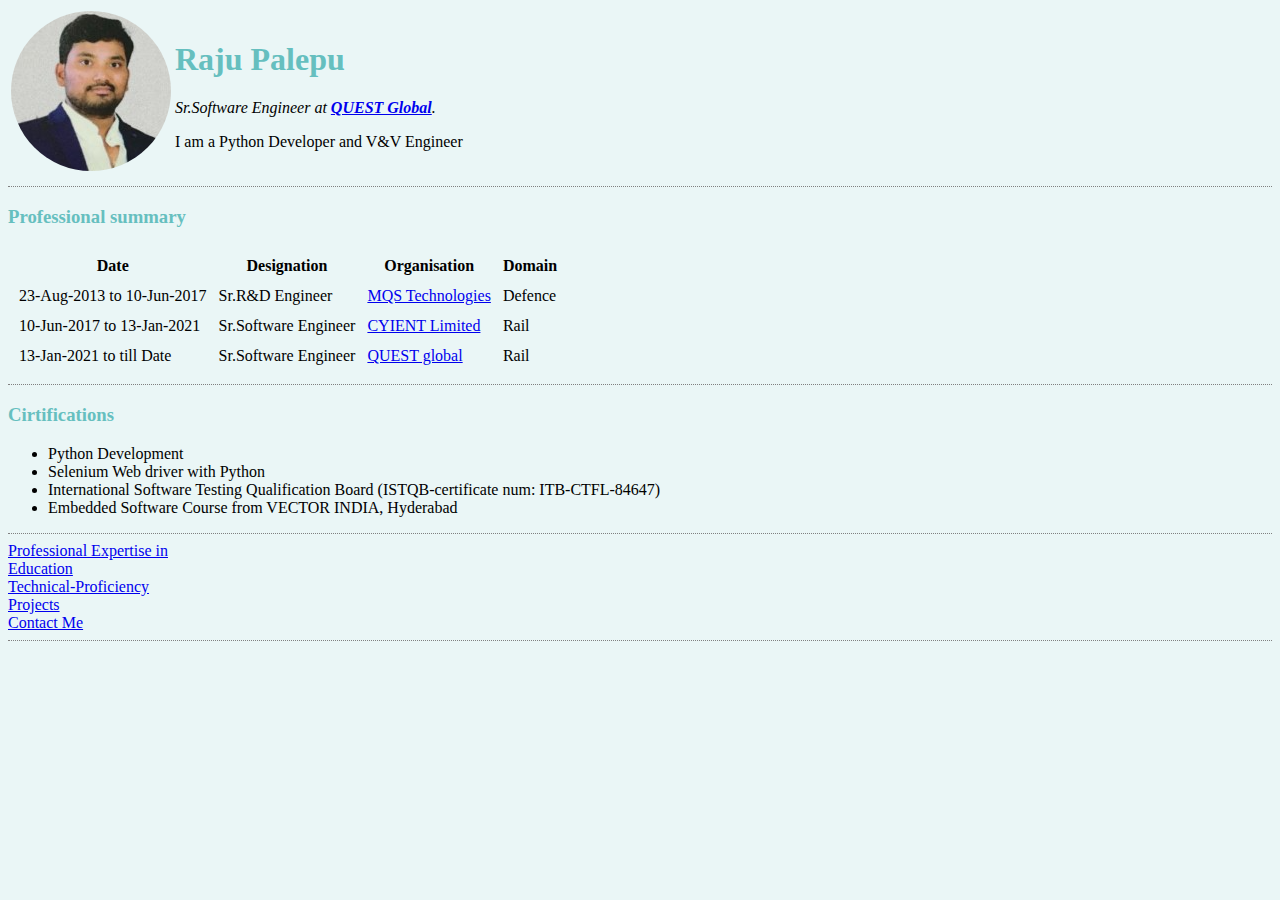
<file: index.html>
<!DOCTYPE html>
<html lang="en" dir="ltr">
  <head>
    <meta charset="utf-8">
    <title>♕Raju Palepu's Blog</title>
    <link rel="stylesheet" href="Style.css">
  </head>
  <body>
    <table>
      <tr>
        <td><img src="Raju_Palepu.png" alt="Raju's Profile Picture"></td>
        <td><h1>Raju Palepu</h1>
        <p><em>Sr.Software Engineer at <strong><a href="https://www.quest-global.com/">QUEST Global</a></strong>.</em></p>
        <p>I am a Python Developer and V&V Engineer</p></td>
      </tr>
    </table>
    <hr>
     <! ---------------------------------------------------------------------------------- -->
    <h3>Professional summary</h3>
    <table cellspacing="10">
      <thead>
        <tr>
          <th>Date</th>
          <th>Designation</th>
          <th>Organisation</th>
          <th>Domain</th>
        </tr>
      </thead>
      <tbody>
        <tr>
          <td>23-Aug-2013 to 10-Jun-2017</td>
          <td>Sr.R&D Engineer</td>
          <td> <a href="https://in.linkedin.com/company/mqs-technologies-private-limited">MQS Technologies </td>
          <td>   Defence  </td>
        </tr>
        <tr>
          <td>10-Jun-2017 to 13-Jan-2021</td>
          <td>Sr.Software Engineer</td>
          <td> <a href="https://www.cyient.com/">CYIENT Limited </a></td>
          <td>   Rail  </td>
        </tr>
        <tr>
          <td>13-Jan-2021 to till Date</td>
          <td>Sr.Software  Engineer</td>
          <td> <a href="https://www.quest-global.com/">QUEST global</a></td>
          <td>   Rail  </td>
        </tr>
      </tbody>
    </table
    <hr>
  <! ---------------------------------------------------------------------------------- -->
  <hr>
    <h3>Cirtifications</h3>
    <ul>
      <li>Python Development</li>
      <li>Selenium Web driver with Python</li>
      <li>International Software Testing Qualification Board (ISTQB-certificate num: ITB-CTFL-84647)</li>
      <li>Embedded Software Course from VECTOR INDIA, Hyderabad</li>
    </ul>
    <hr>
    <a href="Professional-Expertise.html"> Professional Expertise in</a><br>
    <a href="Education.html">Education</a><br>
    <a href="Technical-Proficiency.html">Technical-Proficiency</a><br>
    <a href="Projects.html">Projects</a><br>
    <a href="Contact-me.html">Contact Me</a><br>

    <hr>
  </body>
</html>
</file>
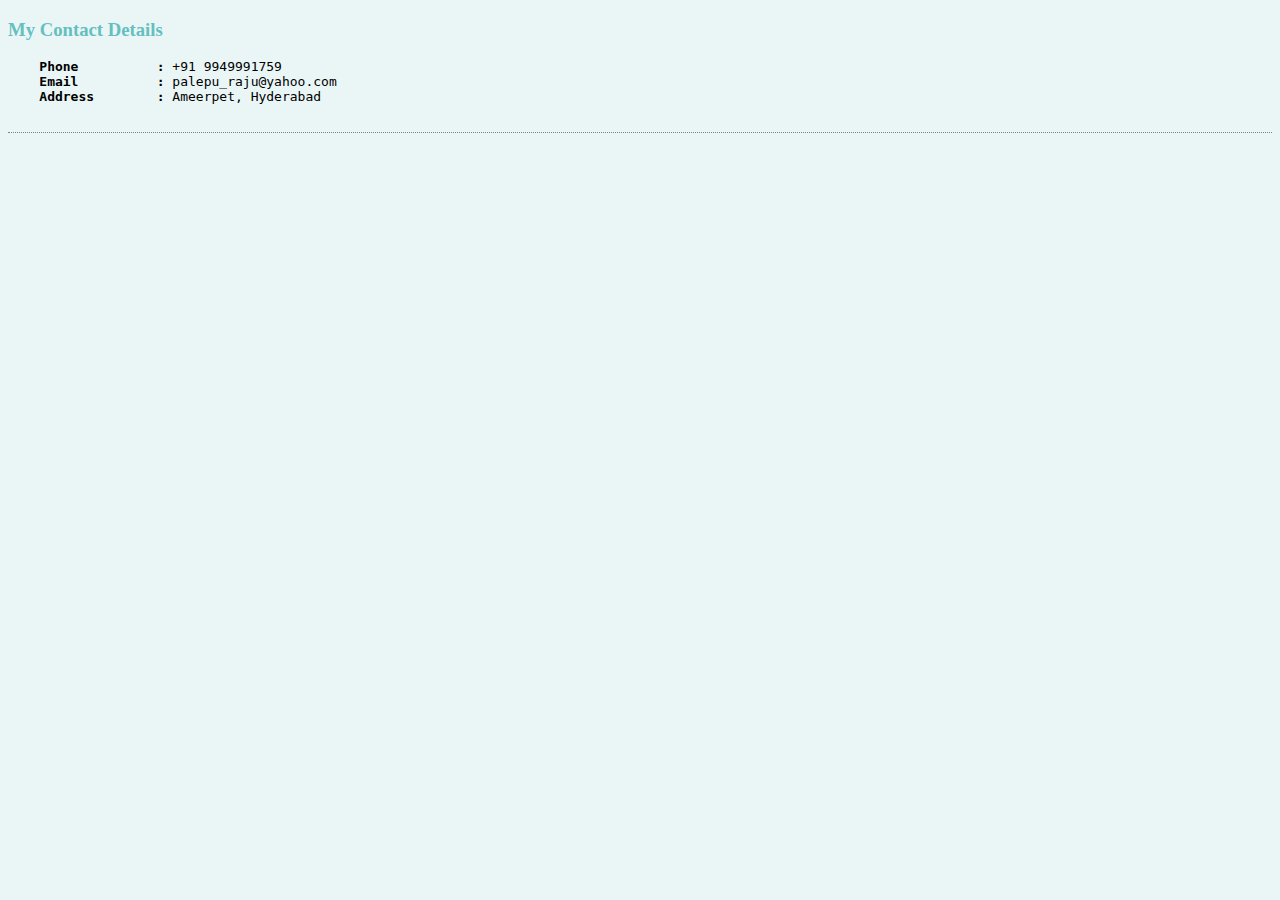
<file: Contact-me.html>
<!DOCTYPE html>
<html lang="en" dir="ltr">
  <head>
    <meta charset="utf-8">
    <title>Personal details</title>
    <link rel="stylesheet" href="Style.css">
  </head>
  <body>
    <h3>My Contact Details </h3>
    <pre>
    <strong>Phone          :</strong> +91 9949991759
    <strong>Email          :</strong> palepu_raju@yahoo.com
    <strong>Address        :</strong> Ameerpet, Hyderabad
    </pre>

    <hr>
  </body>
</html>
</file>
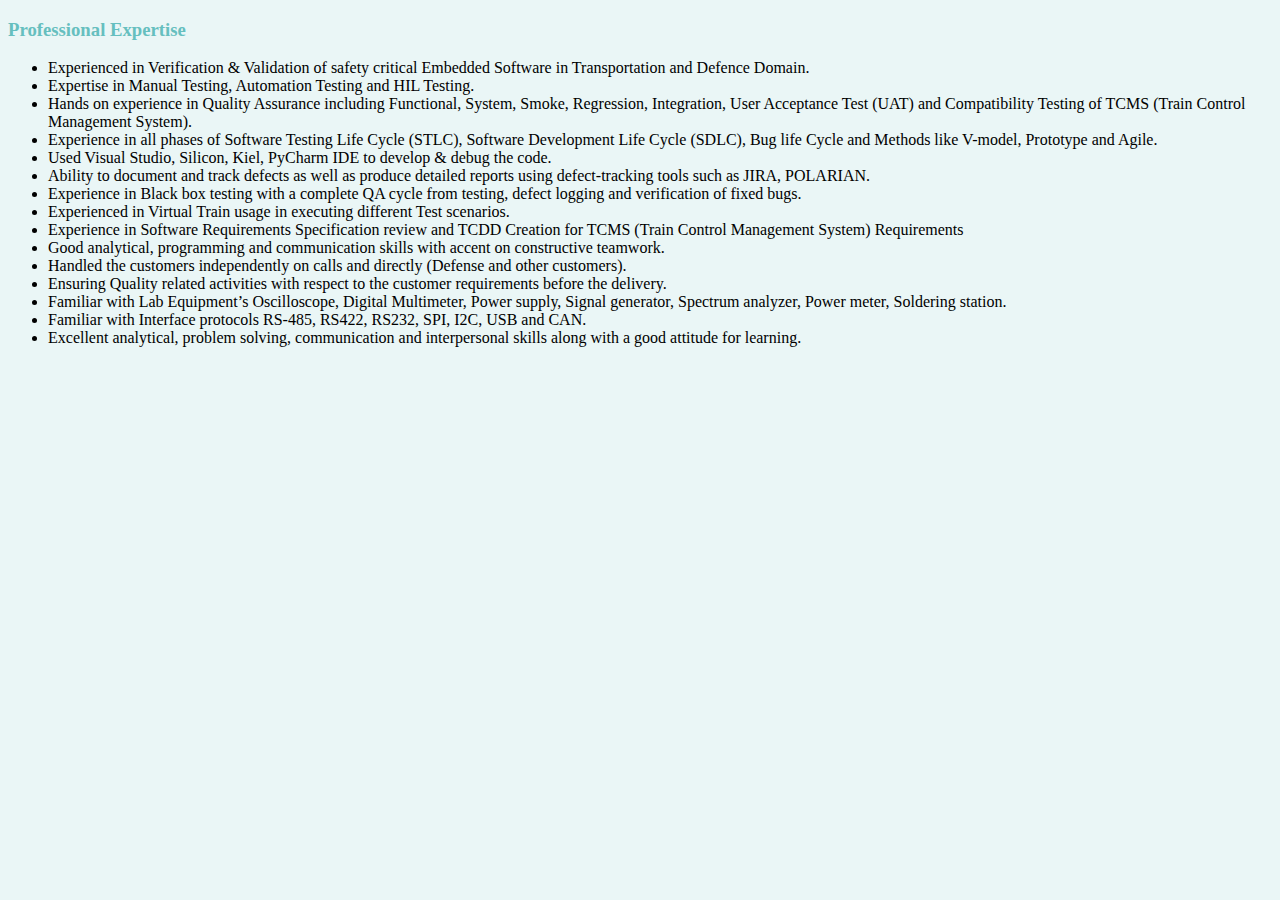
<file: Professional-Expertise.html>
<!DOCTYPE html>
<html lang="en" dir="ltr">
  <head>
    <meta charset="utf-8">
    <link rel="stylesheet" href="Style.css">
  </head>
  <body>
    <h3>Professional Expertise</h3>
    <ul>
      <li>Experienced in Verification & Validation of safety critical Embedded Software in Transportation and Defence Domain.
      <li>Expertise in Manual Testing, Automation Testing and HIL Testing.</li>
      <li>Hands on experience in Quality Assurance including Functional, System, Smoke, Regression, Integration, User Acceptance Test (UAT) and Compatibility Testing of TCMS (Train Control Management System).</li>
      <li>Experience in all phases of Software Testing Life Cycle (STLC), Software Development Life Cycle (SDLC), Bug life Cycle and Methods like V-model, Prototype and Agile.</li>
      <li>Used Visual Studio, Silicon, Kiel, PyCharm IDE to develop & debug the code.</li>
      <li>Ability to document and track defects as well as produce detailed reports using defect-tracking tools such as JIRA, POLARIAN.</li>
      <li>Experience in Black box testing with a complete QA cycle from testing, defect logging and verification of fixed bugs.</li>
      <li>Experienced in Virtual Train usage in executing different Test scenarios.</li>
      <li>Experience in Software Requirements Specification review and TCDD Creation for TCMS (Train Control Management System) Requirements</li>
      <li>Good analytical, programming and communication skills with accent on constructive teamwork.</li>
      <li>Handled the customers independently on calls and directly (Defense and other customers).</li>
      <li>Ensuring Quality related activities with respect to the customer requirements before the delivery.</li>
      <li>Familiar with Lab Equipment’s Oscilloscope, Digital Multimeter, Power supply, Signal generator, Spectrum analyzer, Power meter, Soldering station.</li>
      <li>Familiar with Interface protocols RS-485, RS422, RS232, SPI, I2C, USB and CAN.</li>
      <li>Excellent analytical, problem solving, communication and interpersonal skills along with a good attitude for learning.</li>
    </ul>
  </body>
</html>
</file>
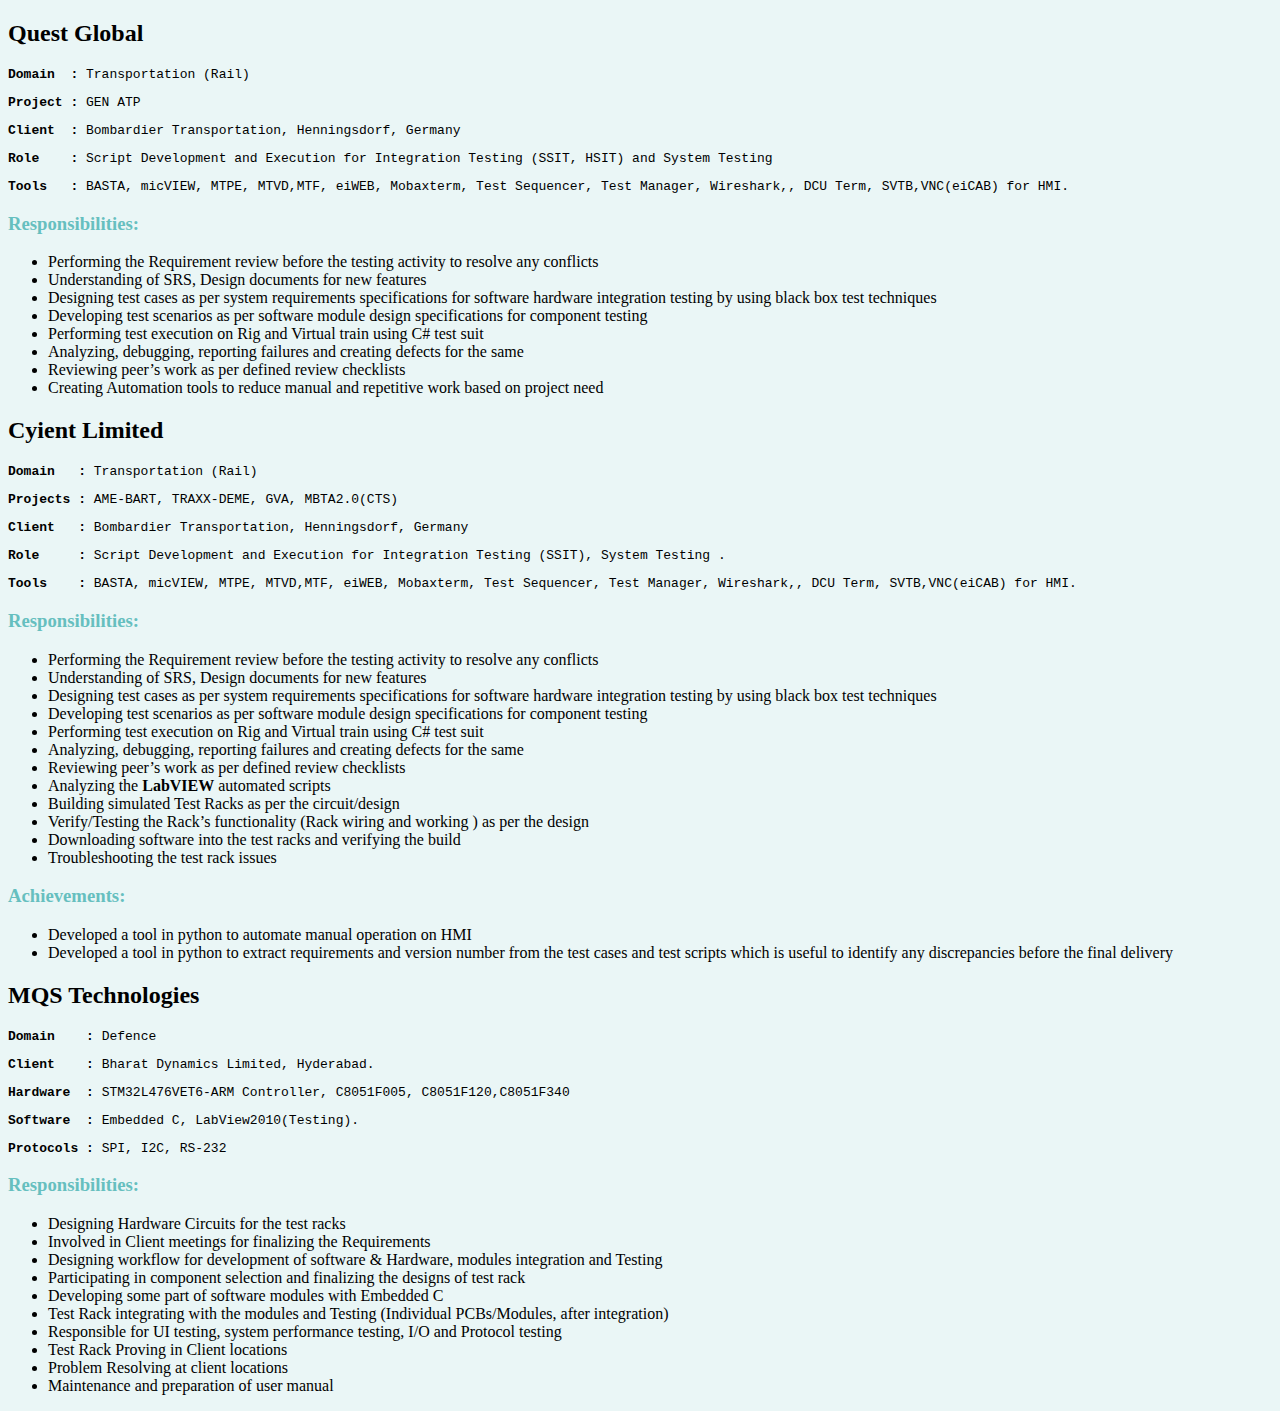
<file: Projects.html>
<!DOCTYPE html>
<html lang="en" dir="ltr">
  <head>
    <meta charset="utf-8">
    <title>Experience</title>
    <link rel="stylesheet" href="Style.css">
  </head>
  <body>
    <h2>Quest Global</h2>
    <pre><strong>Domain  :</strong> Transportation (Rail)</pre>
    <pre><strong>Project :</strong> GEN ATP</pre>
    <pre><strong>Client  :</strong> Bombardier Transportation, Henningsdorf, Germany</pre>
    <pre><strong>Role    :</strong> Script Development and Execution for Integration Testing (SSIT, HSIT) and System Testing</pre>
    <pre><strong>Tools   :</strong> BASTA, micVIEW, MTPE, MTVD,MTF, eiWEB, Mobaxterm, Test Sequencer, Test Manager, Wireshark,, DCU Term, SVTB,VNC(eiCAB) for HMI.</pre>
    <h3>Responsibilities:</h3>
    <ul>
      <li>Performing the Requirement review before the testing activity to resolve any conflicts</li>
      <li>Understanding of SRS, Design documents for new features</li>
      <li>Designing test cases as per system requirements specifications for software hardware integration testing by using black box test techniques</li>
      <li>Developing test scenarios as per software module design specifications for component testing</li>
      <li>Performing test execution on Rig and Virtual train using C# test suit</li>
      <li>Analyzing, debugging, reporting failures and creating defects for the same</li>
      <li>Reviewing peer’s work as per defined review checklists</li>
      <li>Creating Automation tools to reduce manual and repetitive work based on project need</li>
    </ul>
    <!---------------------------------------------------------------------------------------------------->
    <h2>Cyient Limited</h2>
    <pre><strong>Domain   :</strong> Transportation (Rail)</pre>
    <pre><strong>Projects :</strong> AME-BART, TRAXX-DEME, GVA, MBTA2.0(CTS)</pre>
    <pre><strong>Client   :</strong> Bombardier Transportation, Henningsdorf, Germany</pre>
    <pre><strong>Role     :</strong> Script Development and Execution for Integration Testing (SSIT), System Testing .</pre>
    <pre><strong>Tools    :</strong> BASTA, micVIEW, MTPE, MTVD,MTF, eiWEB, Mobaxterm, Test Sequencer, Test Manager, Wireshark,, DCU Term, SVTB,VNC(eiCAB) for HMI.</pre>
    <h3>Responsibilities:</h3>
    <ul>
      <li>Performing the Requirement review before the testing activity to resolve any conflicts</li>
      <li>Understanding of SRS, Design documents for new features</li>
      <li>Designing test cases as per system requirements specifications for software hardware integration testing by using black box test techniques</li>
      <li>Developing test scenarios as per software module design specifications for component testing</li>
      <li>Performing test execution on Rig and Virtual train using C# test suit</li>
      <li>Analyzing, debugging, reporting failures and creating defects for the same</li>
      <li>Reviewing peer’s work as per defined review checklists</li>
      <li>Analyzing the <b>LabVIEW</b> automated scripts</li>
      <li>Building simulated Test Racks as per the circuit/design</li>
      <li>Verify/Testing the Rack’s functionality (Rack wiring and working ) as per the design</li>
      <li>Downloading software into the test racks and verifying the build</li>
      <li>Troubleshooting the test rack issues</li>
    </ul>
    <h3>Achievements:</h3>
    <ul>
      <li>Developed a tool in python to automate manual operation on HMI</li>
      <li>Developed a tool in python to extract requirements and version number from the test cases and test scripts which is useful to identify any discrepancies before the final delivery</li>
    </ul>
    <!------------------------------------------------------------------------------------------------------------>
    <h2>MQS Technologies</h2>
    <pre><strong>Domain    :</strong> Defence </pre>
    <pre><strong>Client    :</strong> Bharat Dynamics Limited, Hyderabad. </pre>
    <pre><strong>Hardware  :</strong> STM32L476VET6-ARM Controller, C8051F005, C8051F120,C8051F340</pre>
    <pre><strong>Software  :</strong> Embedded C, LabView2010(Testing).</pre>
    <pre><strong>Protocols :</strong> SPI, I2C, RS-232</pre>
    <h3>Responsibilities:</h3>
    <ul>
      <li>Designing  Hardware Circuits for the test racks </li>
      <li>Involved in Client meetings for finalizing the Requirements</li>
      <li>Designing workflow for development of software & Hardware, modules integration and Testing</li>
      <li>Participating in component selection and finalizing the designs of test rack</li>
      <li>Developing some part of software modules with Embedded C </li>
      <li>Test Rack integrating with the modules  and Testing (Individual PCBs/Modules, after integration)</li>
      <li>Responsible for UI testing, system performance testing, I/O and Protocol testing</li>
      <li>Test Rack Proving in Client locations</li>
      <li>Problem Resolving at client locations </li>
      <li>Maintenance and preparation of user manual</li>
    </ul>

  </body>
</html>
</file>
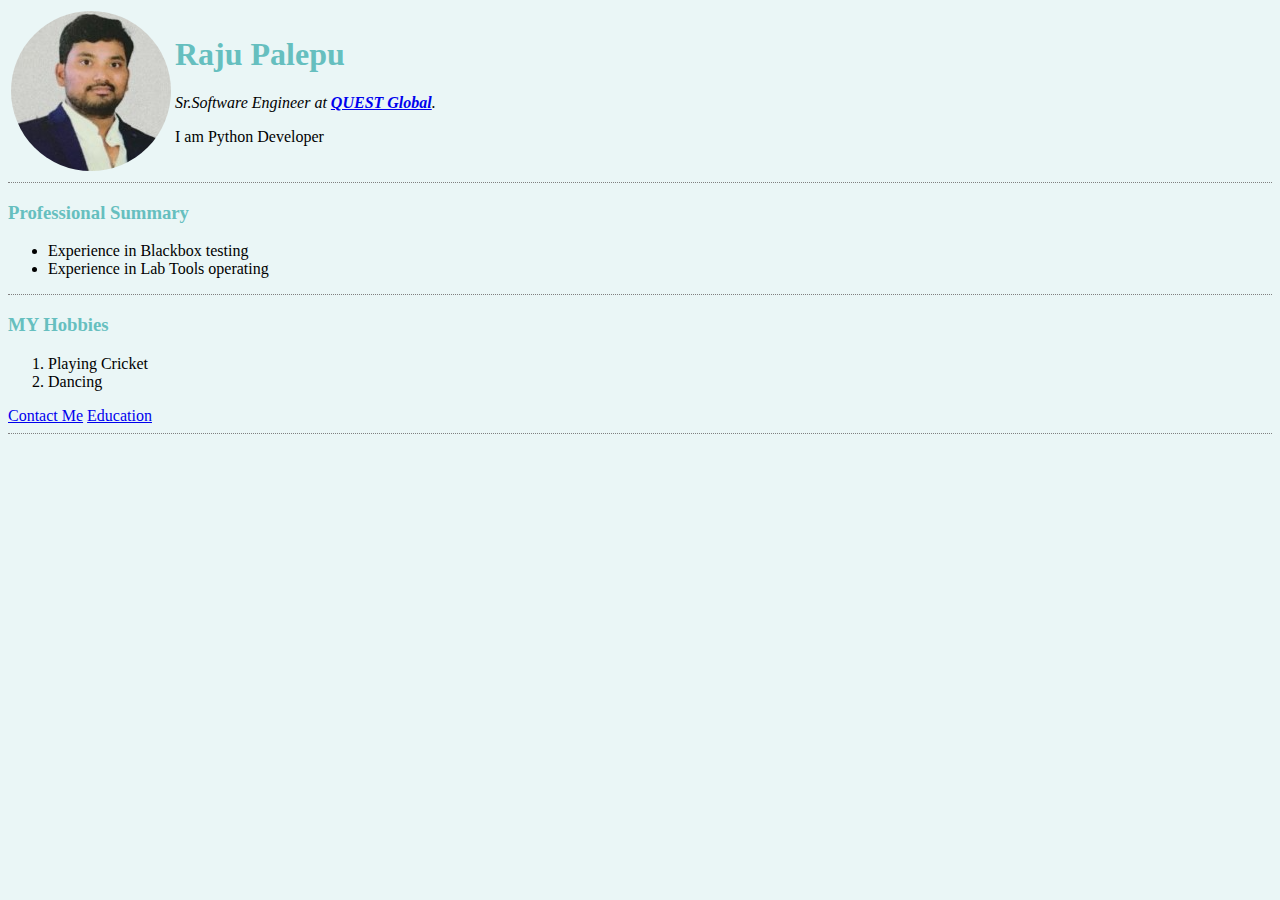
<file: Resume.html>
<html lang="en" dir="ltr">
  <head>
    <meta charset="utf-8">
    <title>♕Raju Palepu's Blog</title>
    <link rel="stylesheet" href="Style.css">
  </head>
  <body>
    <table>
      <tr>
        <td><img src="Raju_Palepu.png" alt="Raju's Profile Picture"></td>
        <td><h1>Raju Palepu</h1>
        <p><em>Sr.Software Engineer at <strong><a href="https://www.quest-global.com/">QUEST Global</a></strong>.</em></p>
        <p>I am Python Developer</p></td>
      </tr>
    </table>
    <hr>

    <h3>Professional Summary</h3>
    <ul>
      <li>Experience in Blackbox testing</li>
      <li>Experience in Lab Tools operating</li>
    </ul>
    <hr>

    <h3>MY Hobbies</h3>
    <ol>
      <li>Playing Cricket</li>
      <li>Dancing</li>
    </ol>
    <a href="Contact-me.html">Contact Me</a>
    <a href="Education.html">Education</a>
    <hr>
  </body>
</html>
</file>
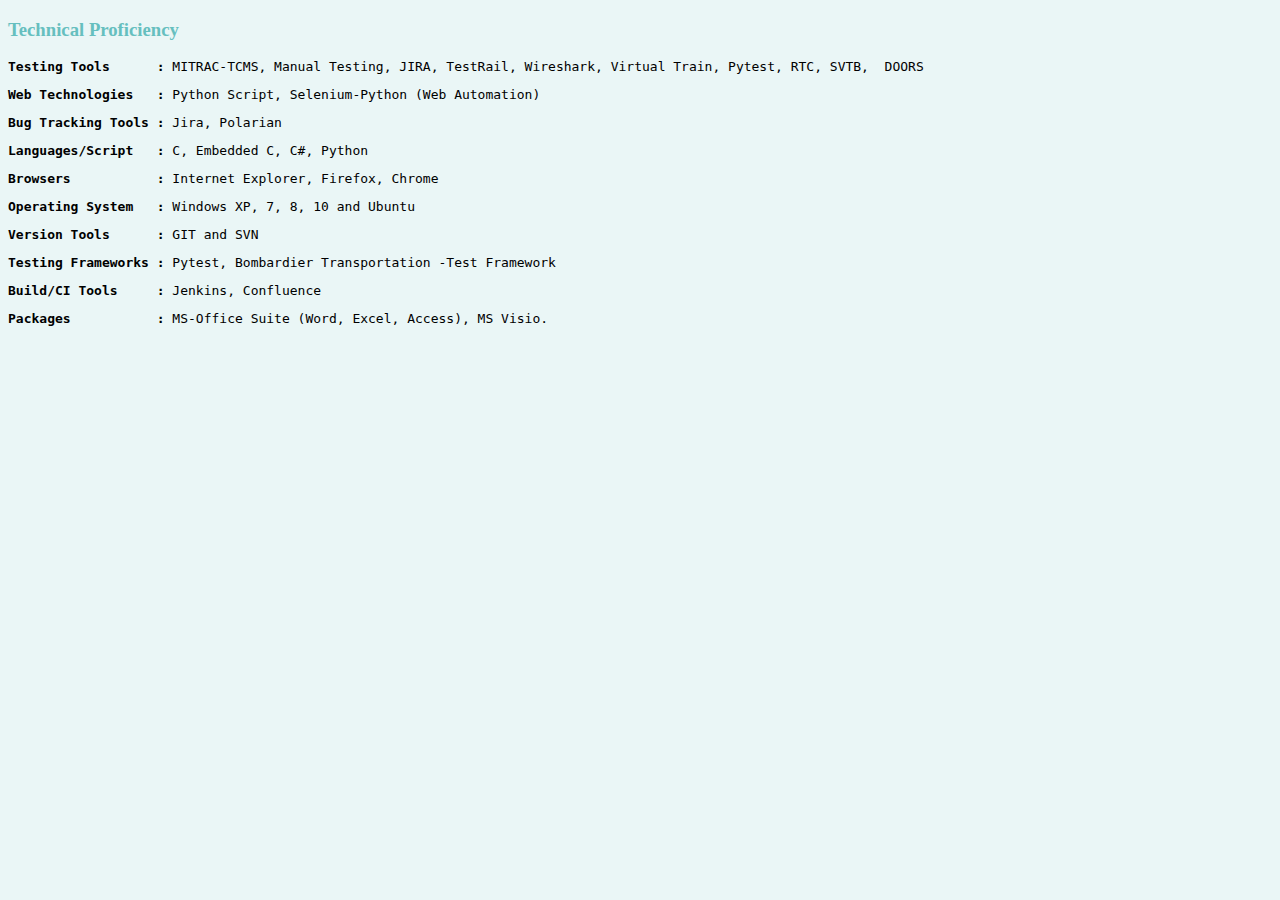
<file: Technical-Proficiency.html>
<!DOCTYPE html>
<html lang="en" dir="ltr">
  <head>
    <meta charset="utf-8">
    <title>Technical Proficiency</title>
    <link rel="stylesheet" href="Style.css">
  </head>
  <body>
    <h3>Technical Proficiency</h3>
    <pre><strong>Testing Tools      :</strong> MITRAC-TCMS, Manual Testing, JIRA, TestRail, Wireshark, Virtual Train, Pytest, RTC, SVTB,  DOORS</pre>
    <pre><strong>Web Technologies   :</strong> Python Script, Selenium-Python (Web Automation)</pre>
    <pre><strong>Bug Tracking Tools :</strong> Jira, Polarian </pre>
    <pre><strong>Languages/Script   :</strong> C, Embedded C, C#, Python</pre>
    <pre><strong>Browsers           :</strong> Internet Explorer, Firefox, Chrome</pre>
    <pre><strong>Operating System   :</strong> Windows XP, 7, 8, 10 and Ubuntu</pre>
    <pre><strong>Version Tools      :</strong> GIT and SVN</pre>
    <pre><strong>Testing Frameworks :</strong> Pytest, Bombardier Transportation -Test Framework</pre>
    <pre><strong>Build/CI Tools     :</strong> Jenkins, Confluence</pre>
    <pre><strong>Packages           :</strong> MS-Office Suite (Word, Excel, Access), MS Visio.</pre>

  </body>
</html>
</file>
<file: Style.css>
body{
  background-color: #EAF6F6
}

h1{
  color:#66BFBF
}

h3{
  color:#66BFBF
}

hr{
  border-style: none;
  border-top-style: dotted;
  border-color: grey;
  border-width: 5px
  width:5%;

}
</file>
